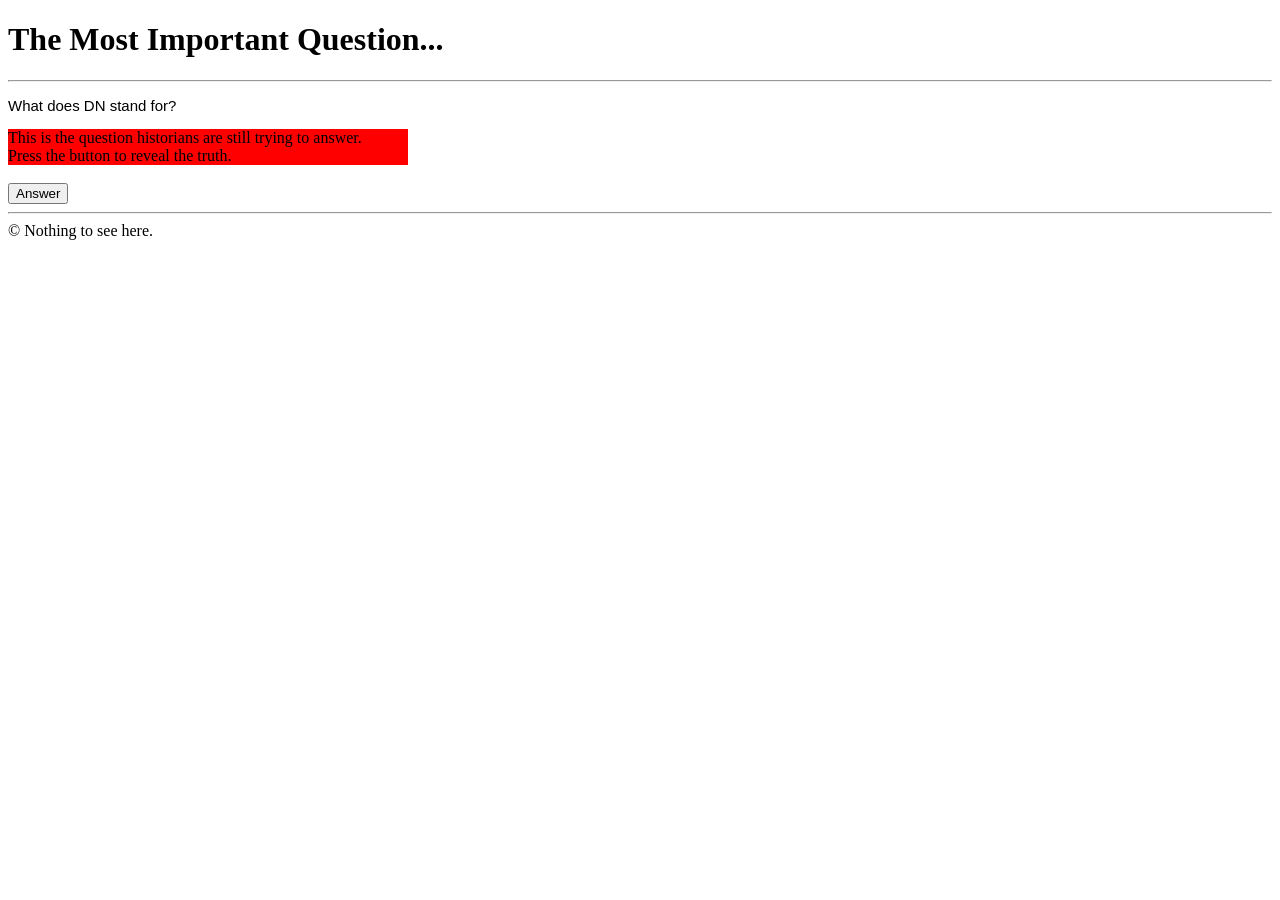
<file: index.html>
<!doctype html>
<html>
  <head>
    <title>HTML Demo</title>
    <link rel="stylesheet" href="style.css">
  </head>
  <body>
    <h1>The Most Important Question...</h1>
    <hr>
    <p>What does DN stand for?</p>
    <div>
      This is the question historians are still trying to answer.<br>
      Press the button to reveal the truth.
    </div><br>
    <button onclick="redirect()">
      Answer
    </button>
    <hr>
    <footer>&copy; Nothing to see here.</footer>
    <script src="script.js"></script>
  </body>
</html>
</file>
<file: style.css>
body {
  background-color: white
}
p {
  font-family: arial;
  font-size: 15px;
  color: black;
}
div {
  background-color: red;
  width: 400px;
  color: black;
}
</file>
<file: css.css>
body {
  background-color: white
}
p {
  font-family: arial;
  font-size: 15px;
  color: black;
}
div {
  background-color: red;
  width: 400px;
  color: black;
}
</file>
